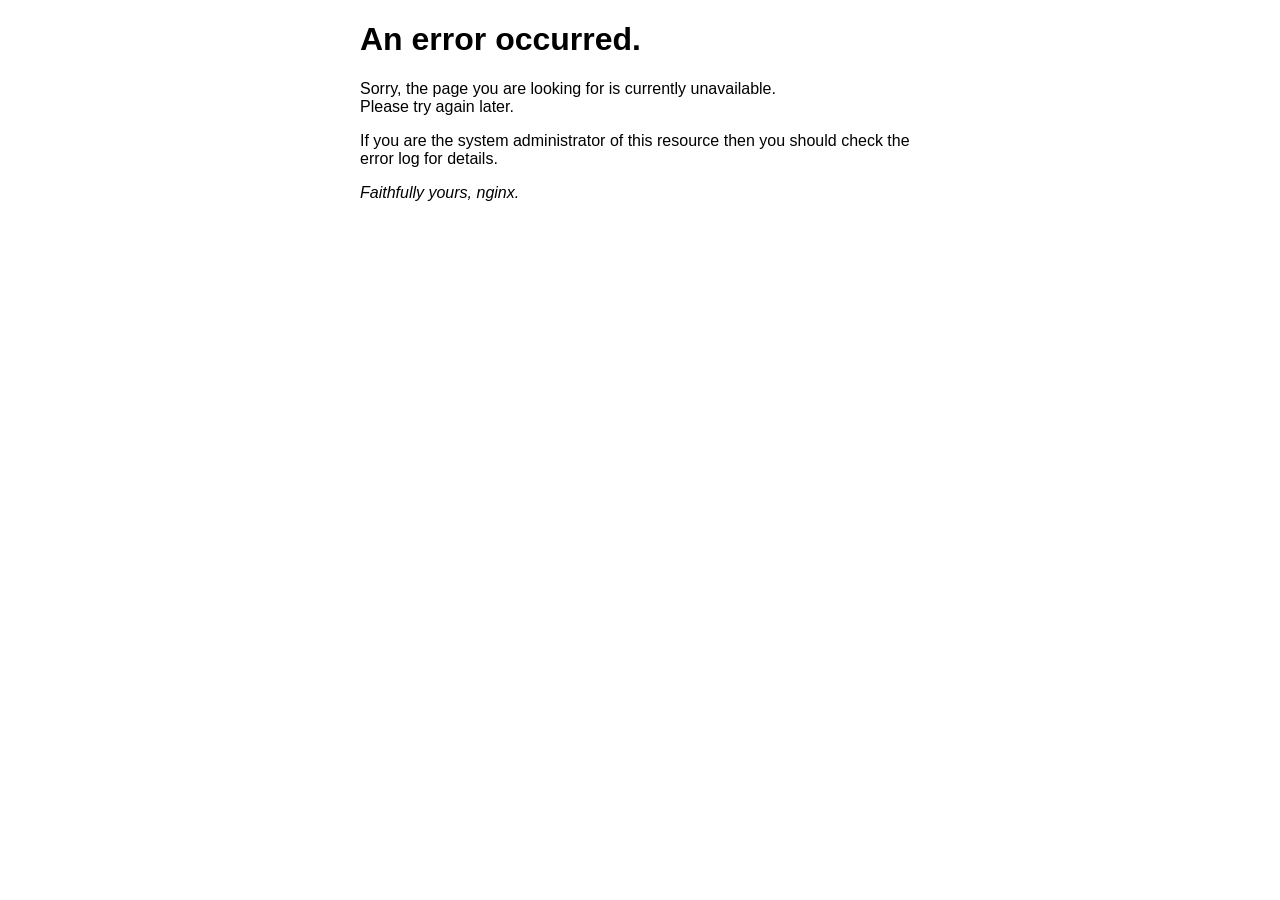
<file: bin/nginx/nginx-1.30.4/html/50x.html>
<!DOCTYPE html>
<html>
<head>
<title>Error</title>
<style>
html { color-scheme: light dark; }
body { width: 35em; margin: 0 auto;
font-family: Tahoma, Verdana, Arial, sans-serif; }
</style>
</head>
<body>
<h1>An error occurred.</h1>
<p>Sorry, the page you are looking for is currently unavailable.<br/>
Please try again later.</p>
<p>If you are the system administrator of this resource then you should check
the error log for details.</p>
<p><em>Faithfully yours, nginx.</em></p>
</body>
</html>
</file>
